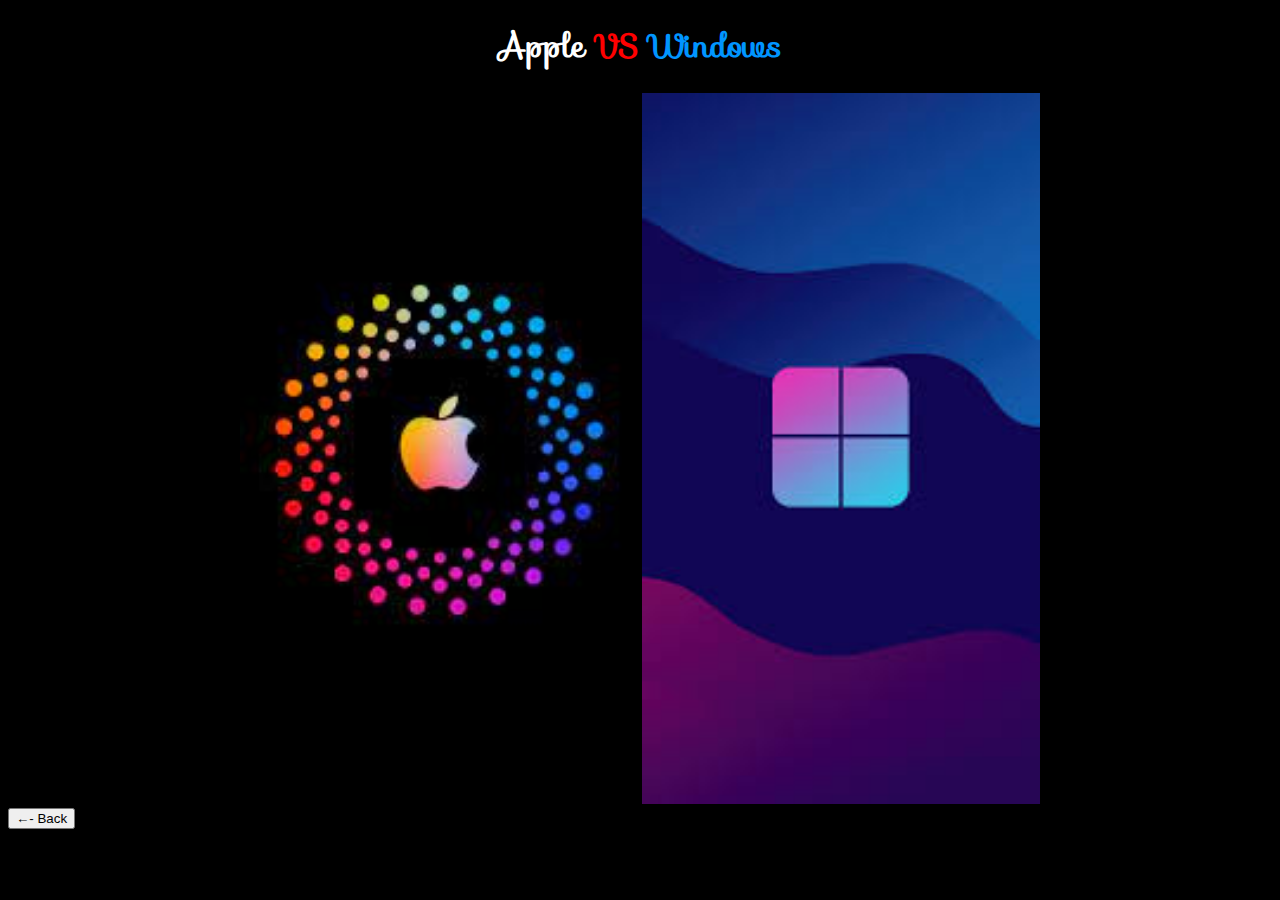
<file: index.html>
<!DOCTYPE html>
<html lang="en">

<head>
    <meta charset="UTF-8">
    <meta name="viewport" content="width=device-width, initial-scale=1.0">
    <title>Document</title>
    <link rel="stylesheet" href="style.css">
    <link href="https://fonts.googleapis.com/css?family=Sofia" rel="stylesheet">
</head>

<body>
    <center>
        <h1>
            <span id="Apple">Apple</span> <span id="VS">VS</span><span id="Windows"> Windows</span>

        </h1>
        <div id="vsimage">
            <a href="appel.html"><img src="[data-uri]"></a>
            <a href="windows.html"><img src="[data-uri]"></a>
        </div>



    </center>



   <a href="index.html"><button> ←- Back</button></a>






</body>

</html>
</file>
<file: style.css>
#Apple{
    color: white;
    font-family: Sofia;
}
#Windows{
   color: rgb(0, 149, 255);
   font-family: Sofia;
}
body{
    background-color: black;
    color: aliceblue; 
}
#VS{
    color: red;
    font-family: Sofia;
}
#vsimage{
    display: inline-block;
    width: 90%;
}
img{
    width: 35%;
}
#apple-images{
    width: 60%;
    height: 600px;
    background-color:grey;
    float: right;
    margin-top:-200px;
}
.img-apple{
    width: 49%;
    height: 200px;
    float:left;
    
}
.img-apple:hover{
    transform: scale(1.2);
}
</file>
